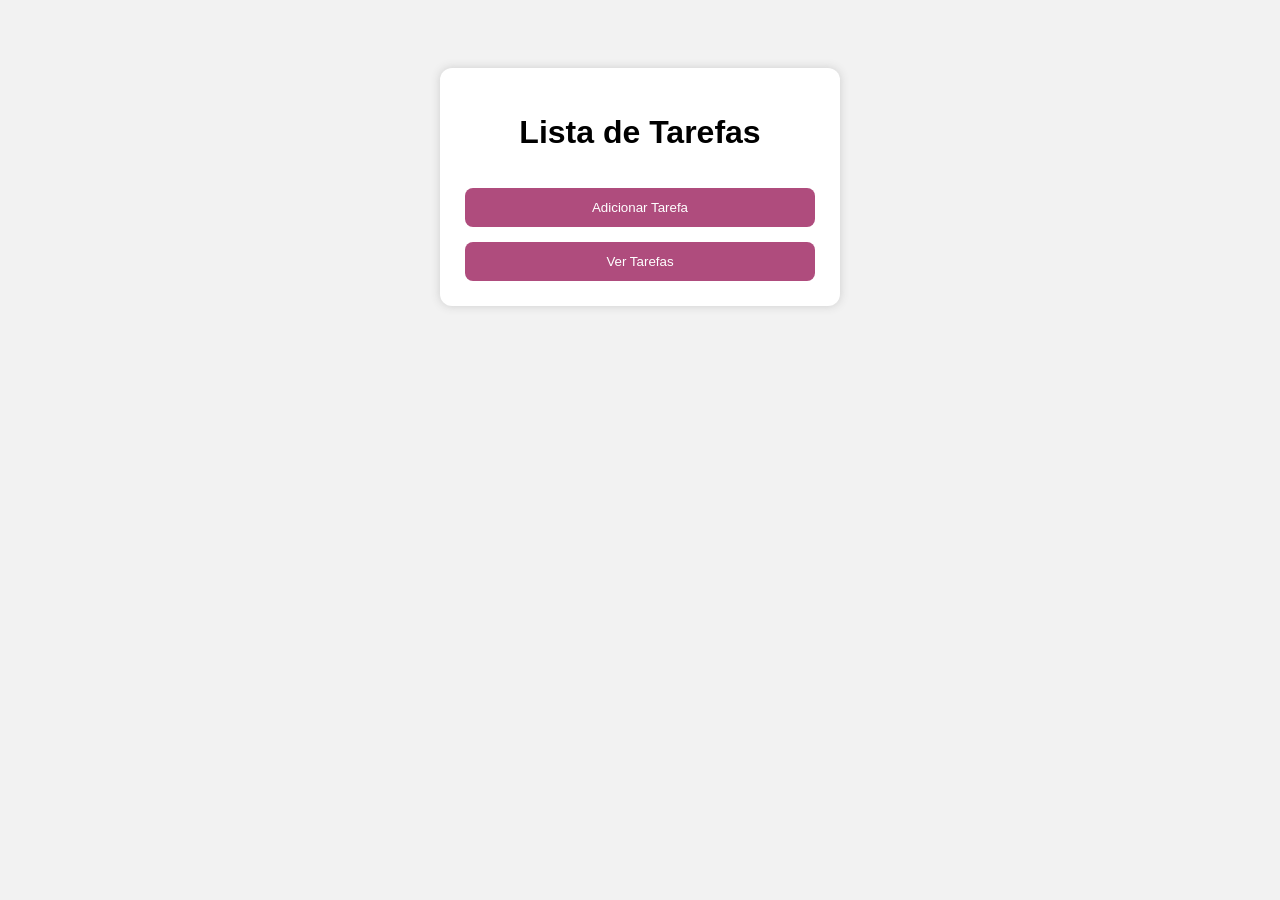
<file: index.html>
<!DOCTYPE html>
<html lang="pt-br">

<head>

<meta charset="UTF-8">

<meta name="viewport" content="width=device-width, initial-scale=1.0">

<title>Tela Inicial</title>

<link rel="stylesheet" href="style.css">

</head>

<body>

<div class="container">

<h1>Lista de Tarefas</h1>

<button onclick="irParaTarefas()">
Adicionar Tarefa
</button>

<button onclick="irParaLista()">
Ver Tarefas
</button>

</div>

<script src="index.js"></script>

</body>

</html>
</file>
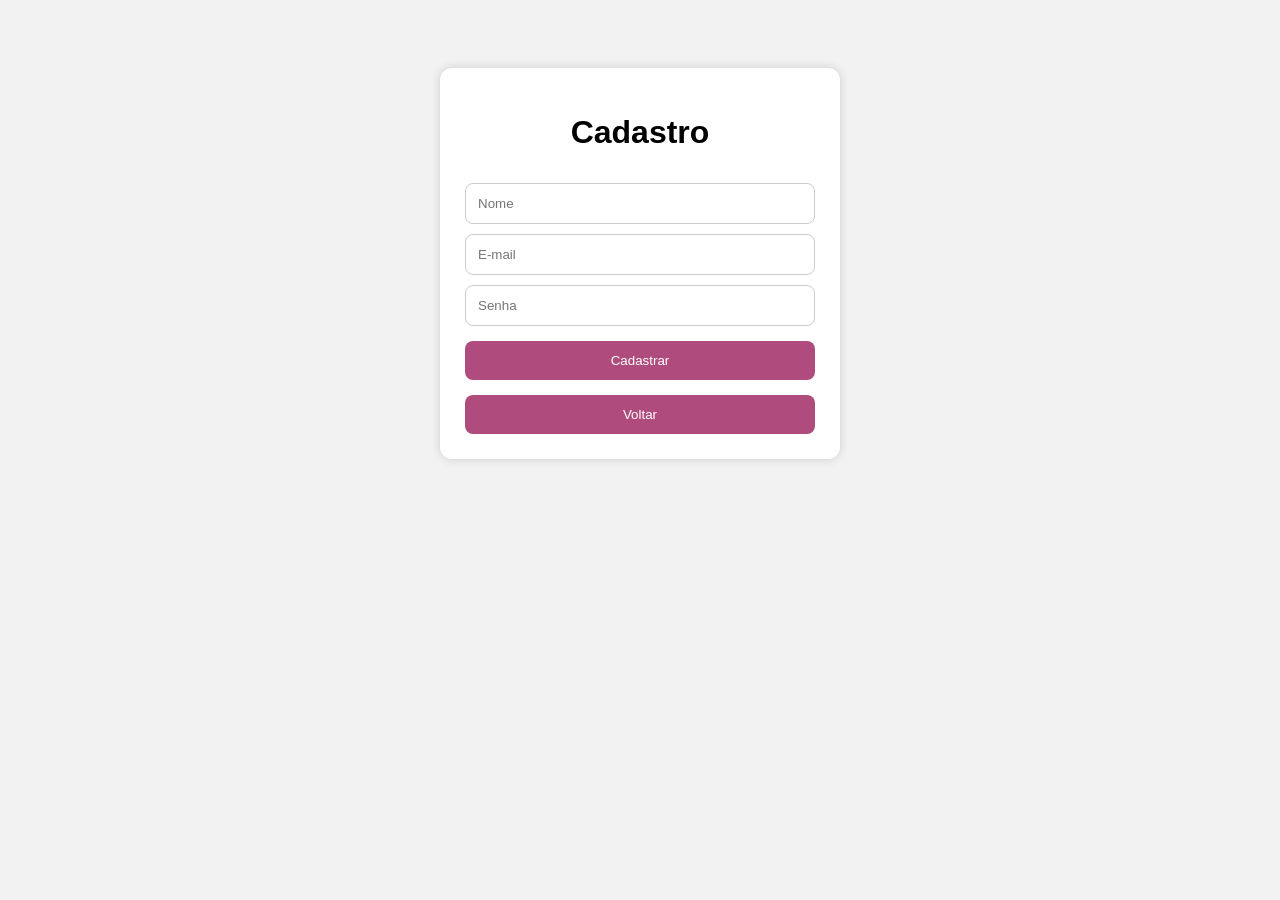
<file: cadastro.html>
<!DOCTYPE html>
<html lang="pt-br">
<head>

<meta charset="UTF-8">

<meta name="viewport" content="width=device-width, initial-scale=1.0">

<title>Cadastro</title>

<link rel="stylesheet" href="style.css">

</head>

<body>

<div class="container">

<h1>Cadastro</h1>

<input type="text" id="nome" placeholder="Nome">

<input type="email" id="emailCadastro" placeholder="E-mail">

<input type="password" id="senhaCadastro" placeholder="Senha">

<button onclick="cadastrar()">
Cadastrar
</button>

<a href="login.html">
<button>
Voltar
</button>
</a>

</div>

<script src="cadastro.js"></script>

</body>
</html>
</file>
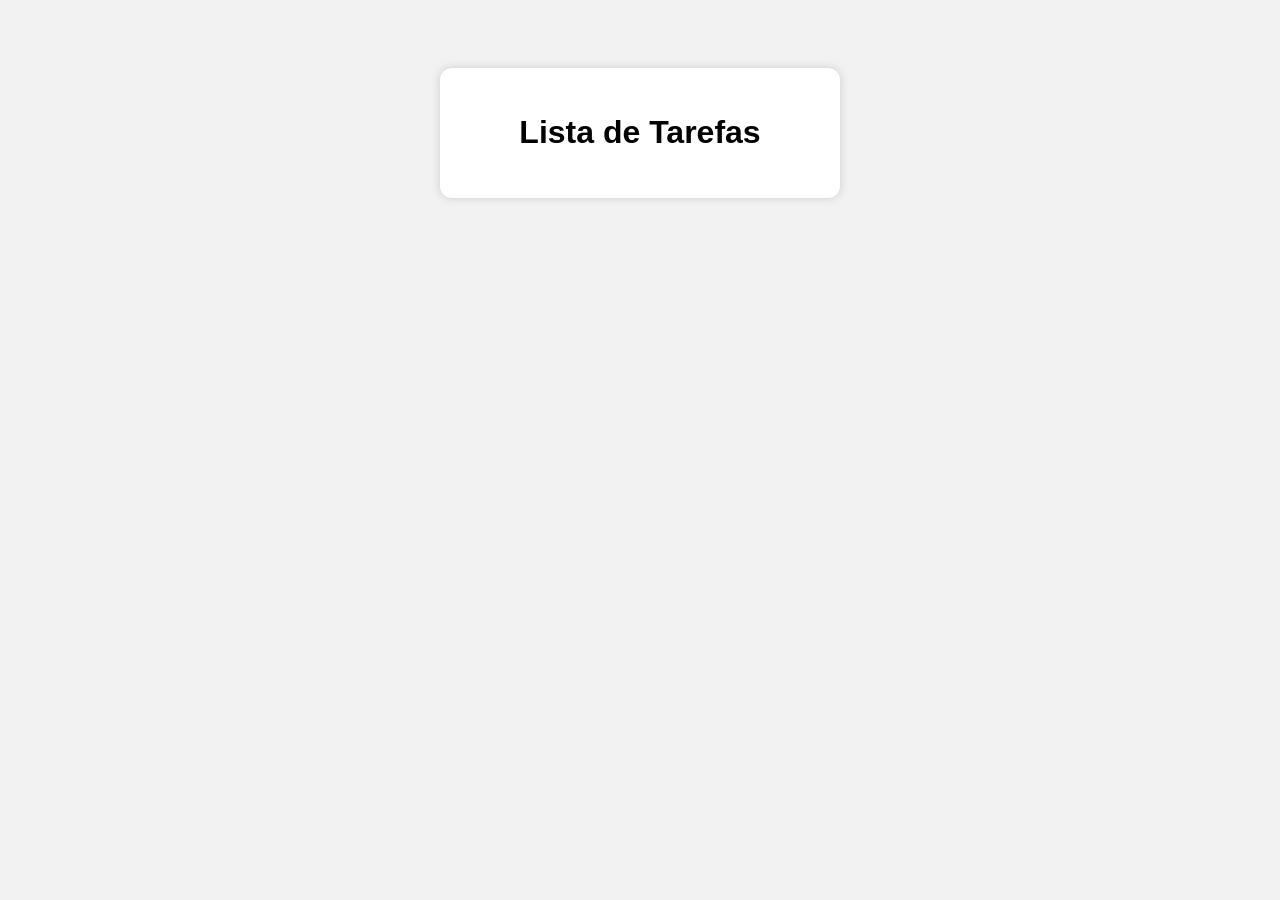
<file: lista.html>
<!DOCTYPE html>
<html lang="pt-br">
<head>
<meta charset="UTF-8">
<title>Lista de Tarefas</title>

<link rel="stylesheet" href="style.css">

</head>
<body>

<div class="container">

<h1>Lista de Tarefas</h1>

<div id="lista"></div>

</div>

<script src="lista.js"></script>

</body>
</html>
</file>
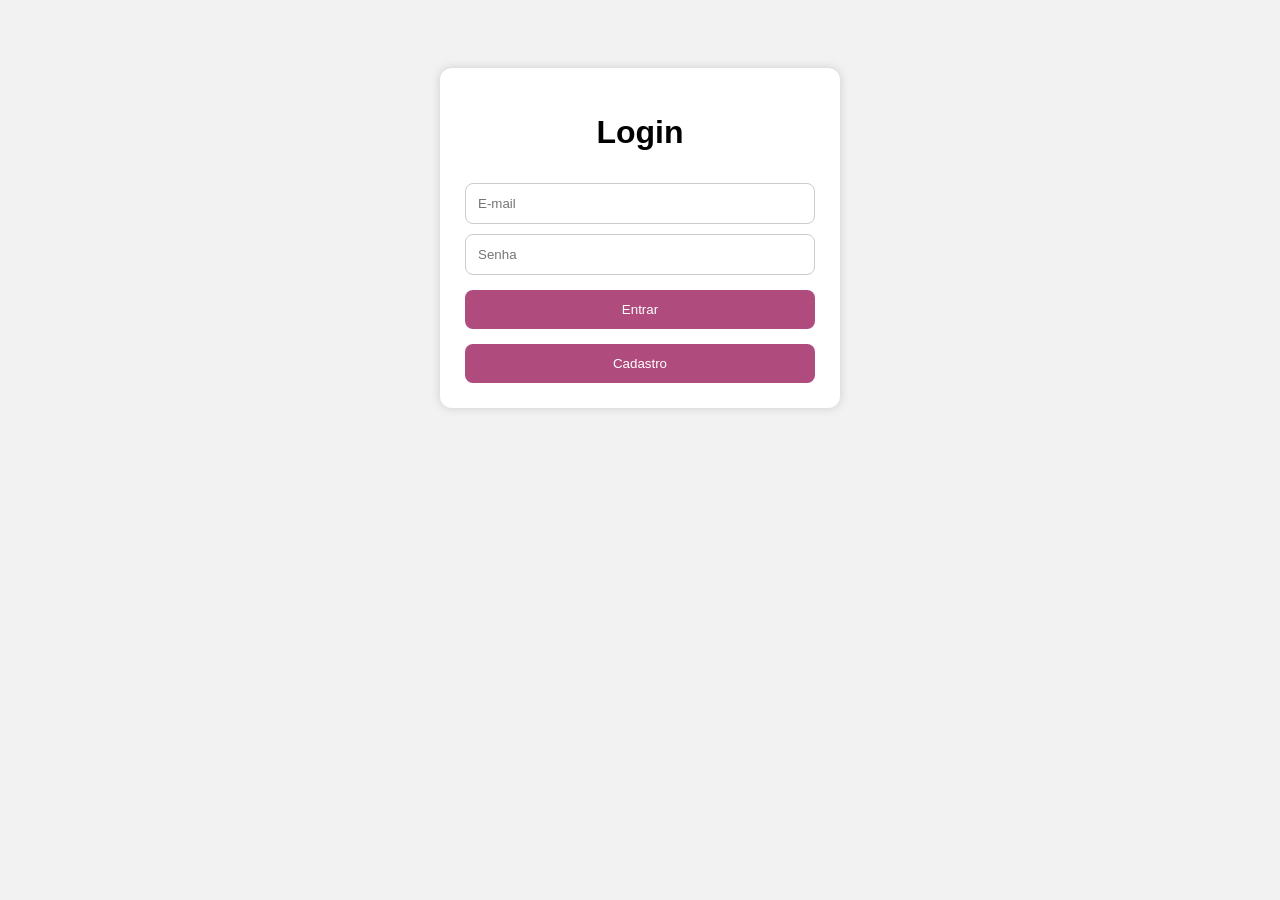
<file: login.html>
<!DOCTYPE html>
<html lang="pt-br">
<head>

<meta charset="UTF-8">

<meta name="viewport" content="width=device-width, initial-scale=1.0">

<title>Login</title>

<link rel="stylesheet" href="style.css">

</head>

<body>

<div class="container">

<h1>Login</h1>

<input type="email" id="emailLogin" placeholder="E-mail">

<input type="password" id="senhaLogin" placeholder="Senha">

<button onclick="login()">
Entrar
</button>

<a href="cadastro.html">
<button>
Cadastro
</button>
</a>

</div>

<script src="login.js"></script>

</body>
</html>
</file>
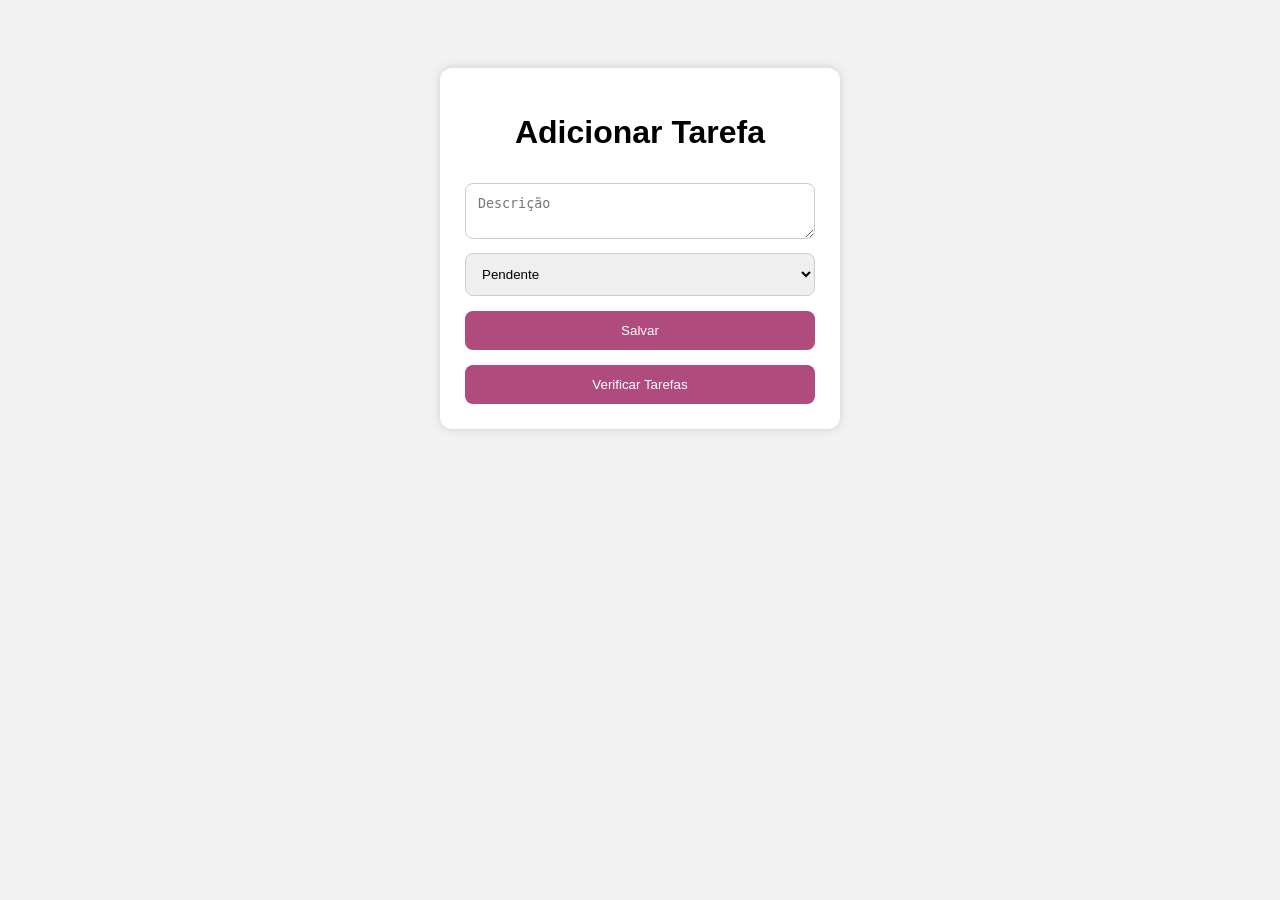
<file: tarefas.html>
<!DOCTYPE html>
<html lang="pt-br">
<head>
<meta charset="UTF-8">
<title>Tarefas</title>

<link rel="stylesheet" href="style.css">

</head>
<body>

<div class="container">

<h1>Adicionar Tarefa</h1>
<form id="tarefa"></form>
<textarea id="descricao" placeholder="Descrição"></textarea>

<select id="status">
<option>Pendente</option>
<option>Em andamento</option>
<option>Concluído</option>
</select>

<button onclick="salvarTarefa()">
Salvar
</button>
<button onclick="window.location.href='lista.html'" class="btn-ver">
Verificar Tarefas
</button>
</form>
</div>

<script src="tarefas.js"></script>

</body>
</html>
</file>
<file: style.css>
body{
font-family: Arial;
background-color: #f2f2f2;
display: flex;
justify-content: center;
}

.container{
width: 350px;
background: white;
padding: 25px;
border-radius: 12px;
margin-top: 60px;
box-shadow: 0px 0px 10px #ccc;
}

h1{
text-align: center;
}

input, textarea, select{
width: 100%;
padding: 12px;
margin-top: 10px;
border-radius: 8px;
border: 1px solid #ccc;
box-sizing: border-box;
}

button{
width: 100%;
padding: 12px;
margin-top: 15px;
border: none;
border-radius: 8px;
background-color: #af4c7d; 
color: white;
cursor: pointer;
}

button:hover{
background-color: #af4c7d;
}

p{
text-align: center;
}

a{
text-decoration: none;
}

.tarefa{
border: 1px solid #ccc;
padding: 12px;
border-radius: 10px;
margin-top: 15px;
}
</file>
